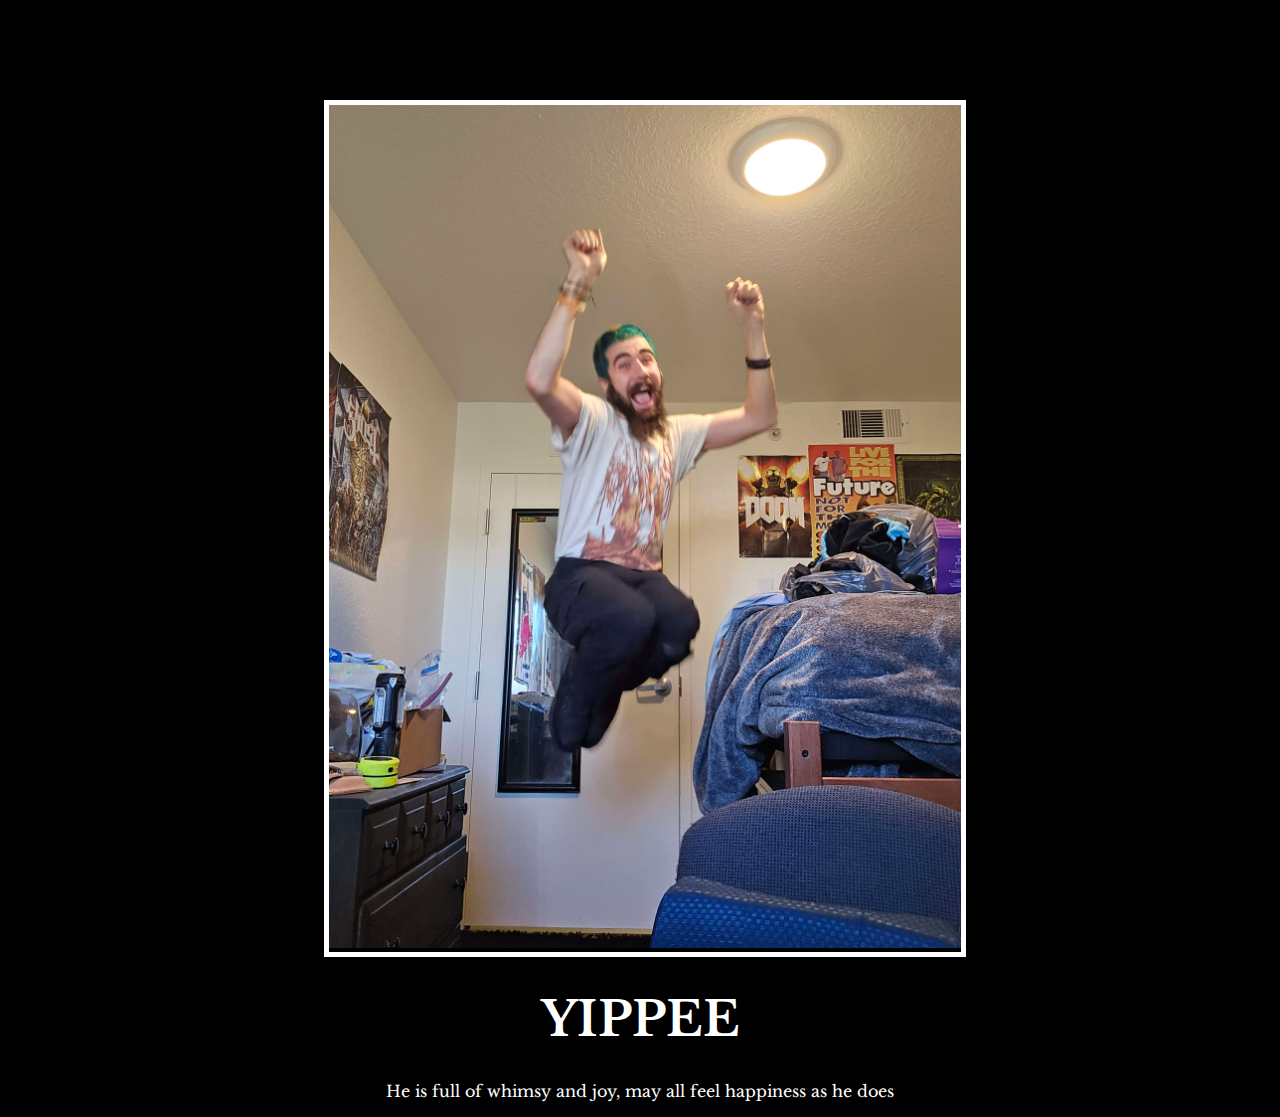
<file: index.html>
<!-- 
  TODO: Create a motivational post website.
Style it how ever you like. 
Look at the goal image for inspiration.
But it must have the following features:
1. The main h1 text should be using the Regular Libre Baskerville Font from Google Fonts:
  https://fonts.google.com/specimen/Libre+Baskerville
2. The text should be white and background black.
3. Add your own image into the images folder inside assets. It should have a 5px white border.
4. The text should be center aligned.
5. Create a div to contain the h1, p and img elements. Adjust the margins so that the image and text are centered on the page. 
  Hint: You horizontally center a div by giving it a width of 50% and a margin-left of 25%.
  Hint: Set the image to have a width of 100% so it fills the div. 
6. Read about the text-transform property on MDN docs to make the h1 uppercase with CSS.
  https://developer.mozilla.org/en-US/docs/Web/CSS/text-transform 
-->

<!DOCTYPE html>
<html lang="en">
<head>
  <meta charset="UTF-8">
  <meta name="viewport" content="width=device-width, initial-scale=1.0">
  <title>Motivational Meme Project</title>
  <link rel="stylesheet" href= "./memestyling.css">
  <link rel="preconnect" href="https://fonts.googleapis.com">
  <link rel="preconnect" href="https://fonts.gstatic.com" crossorigin>
  <link href="https://fonts.googleapis.com/css2?family=Libre+Baskerville:ital,wght@0,400;0,700;1,400&display=swap" rel="stylesheet">
</head>
<body>
 <div id = "memeImageBox">
  <img id = "memeImage" src = "assets/images/YIPEE.jpg" alt="A man jumping in celebration">
 </div>

 <div id = "textBox">
  <h1>yippee</h1>
  <p>He is full of whimsy and joy, may all feel happiness as he does</p>
 </div>
</body>
</html>
</file>
<file: memestyling.css>
.libre-baskerville-regular {
    font-family: "Libre Baskerville", serif;
    font-weight: 400;
    font-style: normal;
  }
  
  .libre-baskerville-bold {
    font-family: "Libre Baskerville", serif;
    font-weight: 700;
    font-style: normal;
  }
  
  .libre-baskerville-regular-italic {
    font-family: "Libre Baskerville", serif;
    font-weight: 400;
    font-style: italic;
  }
  
  *{
    background-color: black;
  }

  #memeImage{
    width: 100%;
    height: 100%;
  }

  #memeImageBox{
    width: 50%;
    margin-left: 25%;
    border: 5px, solid, white;
    margin-top: 100px;
  }

  #textBox{
    background-color: black;
    color: white;
    text-align: center;
    width: 50%;
    margin-left: 25%;
  }

  h1{
    text-transform: uppercase;
    font-family: "Libre Baskerville", serif;
    font-size: 3rem;
  }

  p{
    font-family: "Libre Baskerville", serif;
  }
</file>
